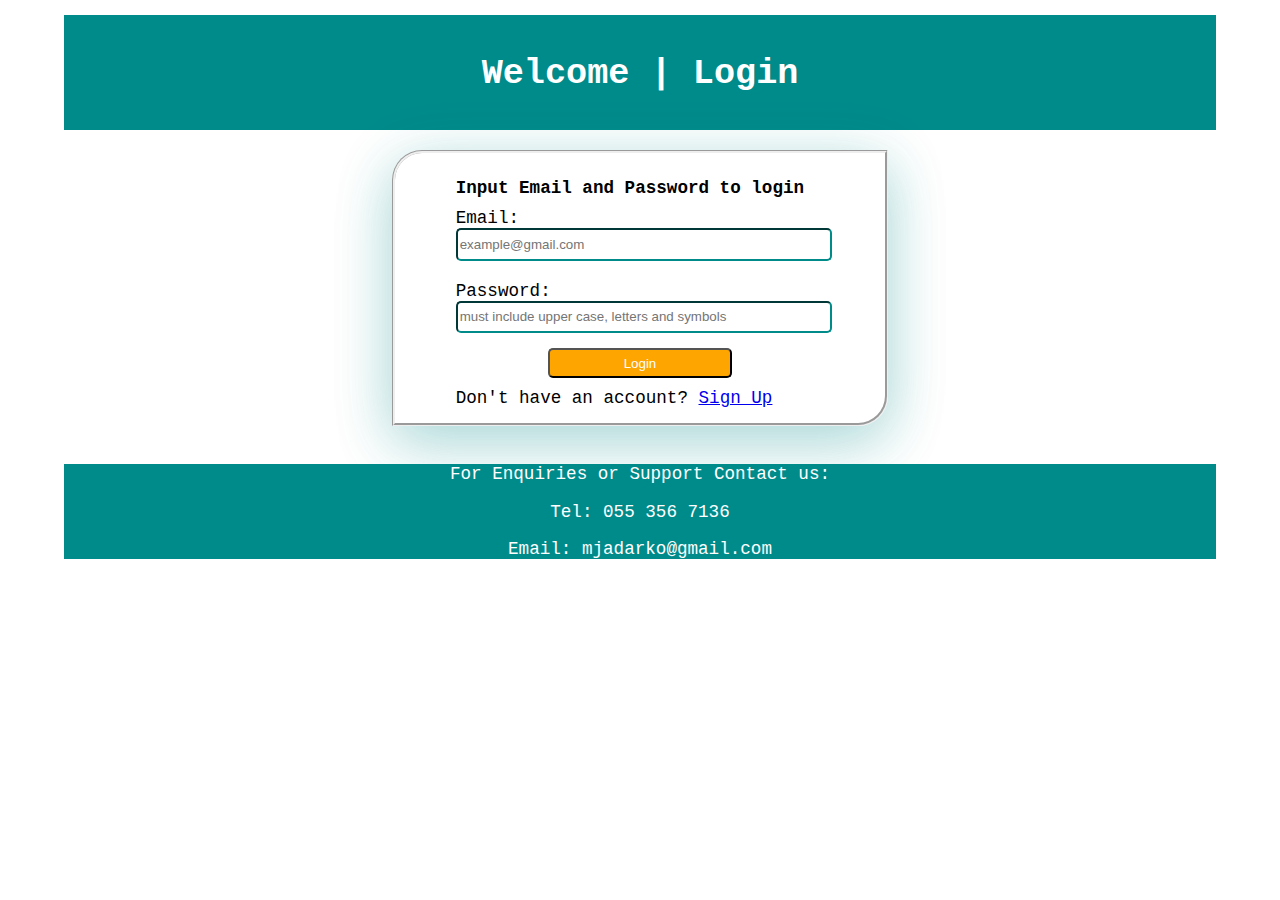
<file: index.html>
<!DOCTYPE html>
<html>

<head>
    <meta charset="utf-8">
    <meta name="viewport" content="width=device-width">
    <link rel="stylesheet" type="text/css" href="./css/style.css">
    <title>E-Library | login</title>
</head>

<body>
    <header class="banner">
        <div class="container">
            <h1 id="heading">Welcome | Login</h1>
        </div>
    </header>
    <div class="spacing "></div>
    <div class="inputs">
        <form id="login ">
            <div class="inner">
                <label id="label"><strong>Input Email and Password to login</strong></label>
            </div>
            <div class="inner">
                <label class="form_label" id="idmail">Email:</label>
                <input id="email" class="text-input" type="email" placeholder="example@gmail.com">
            </div>
            <div id="password-div" class="inner">
                <label class="form_label">Password:</label>
                <input id="password" class="text-input" type="password" placeholder="must include upper case, letters and symbols">
            </div>
            <button class="button">Login</button>
            <div class="inner">
                <label>Don't have an account? <a href="./pages/signup.html">Sign Up</a></label>
            </div>
        </form>
    </div>
    <div class="spacing"></div>
    <div class="contain">
        <footer class="banner ">
            <p>For Enquiries or Support Contact us: </p>
            <p>Tel: 055 356 7136</p>
            <p>Email: mjadarko@gmail.com</p>
        </footer>
    </div>

</body>

</html>
</file>
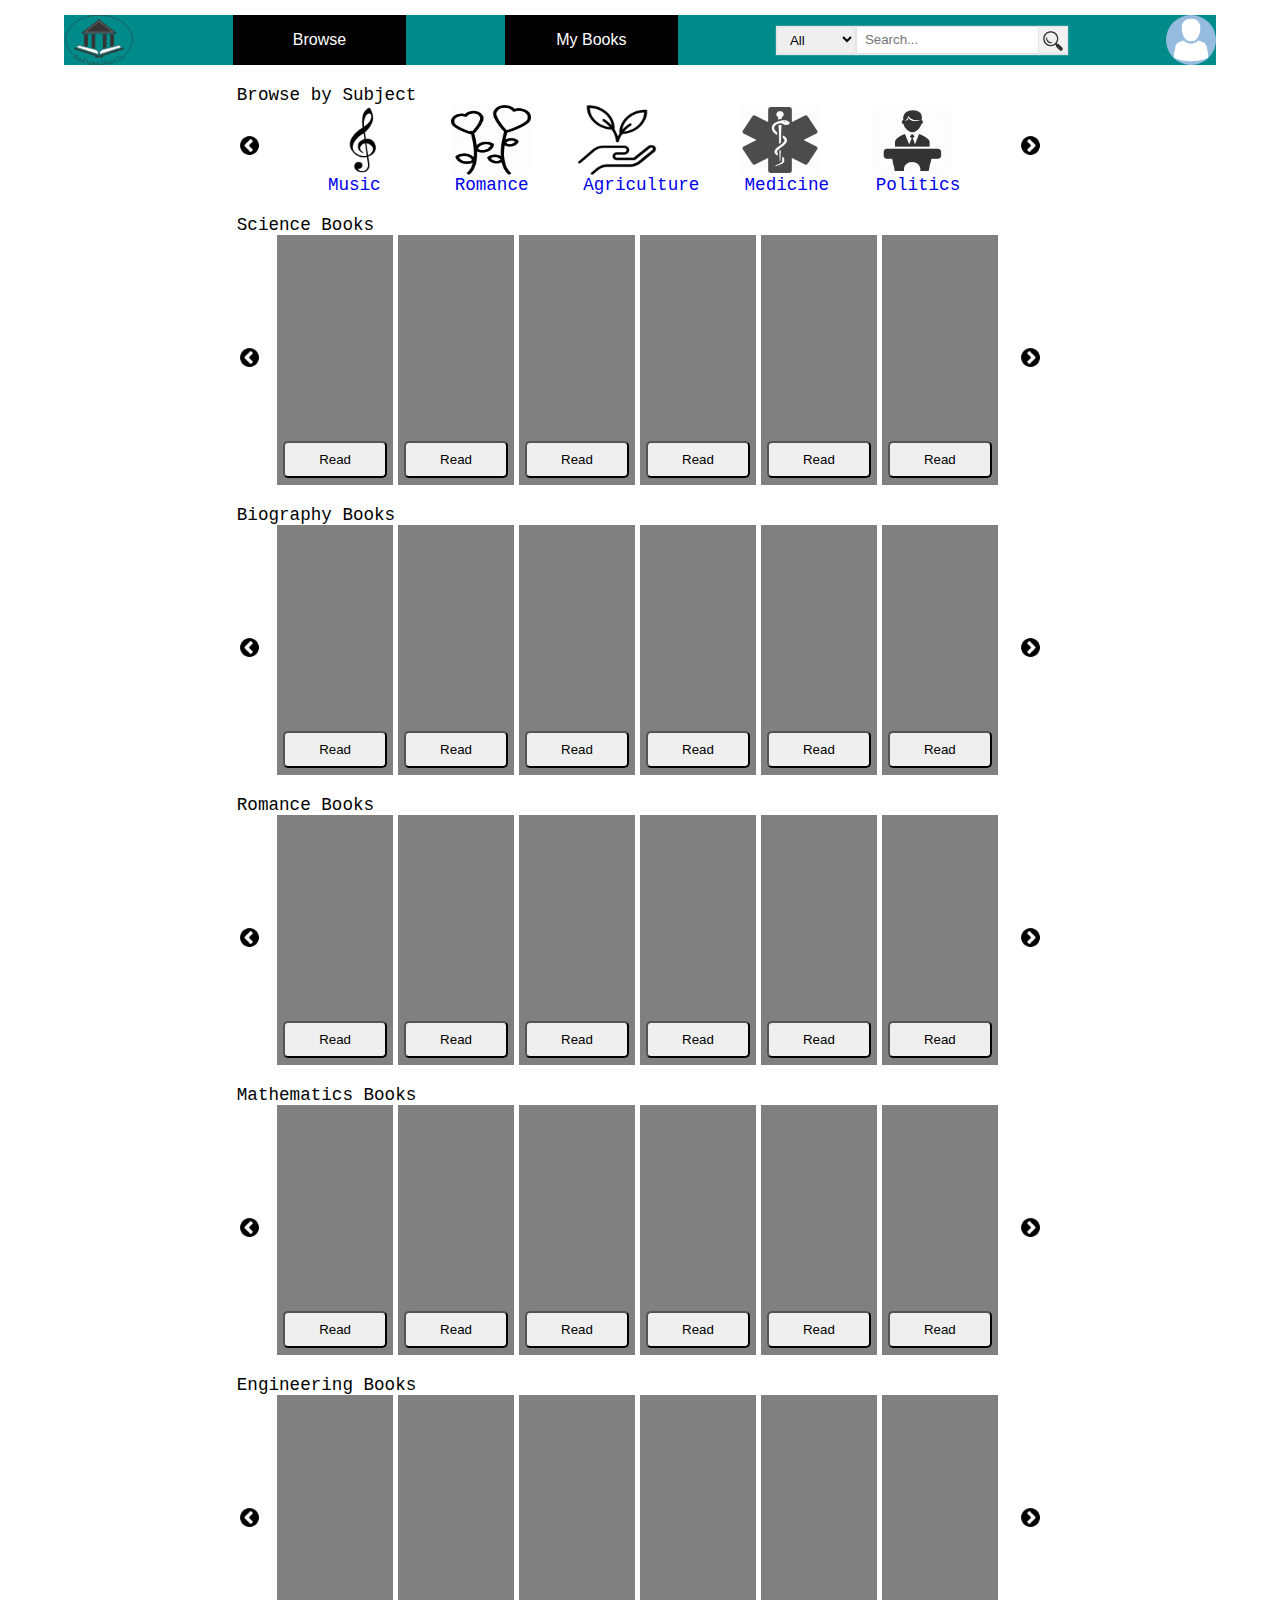
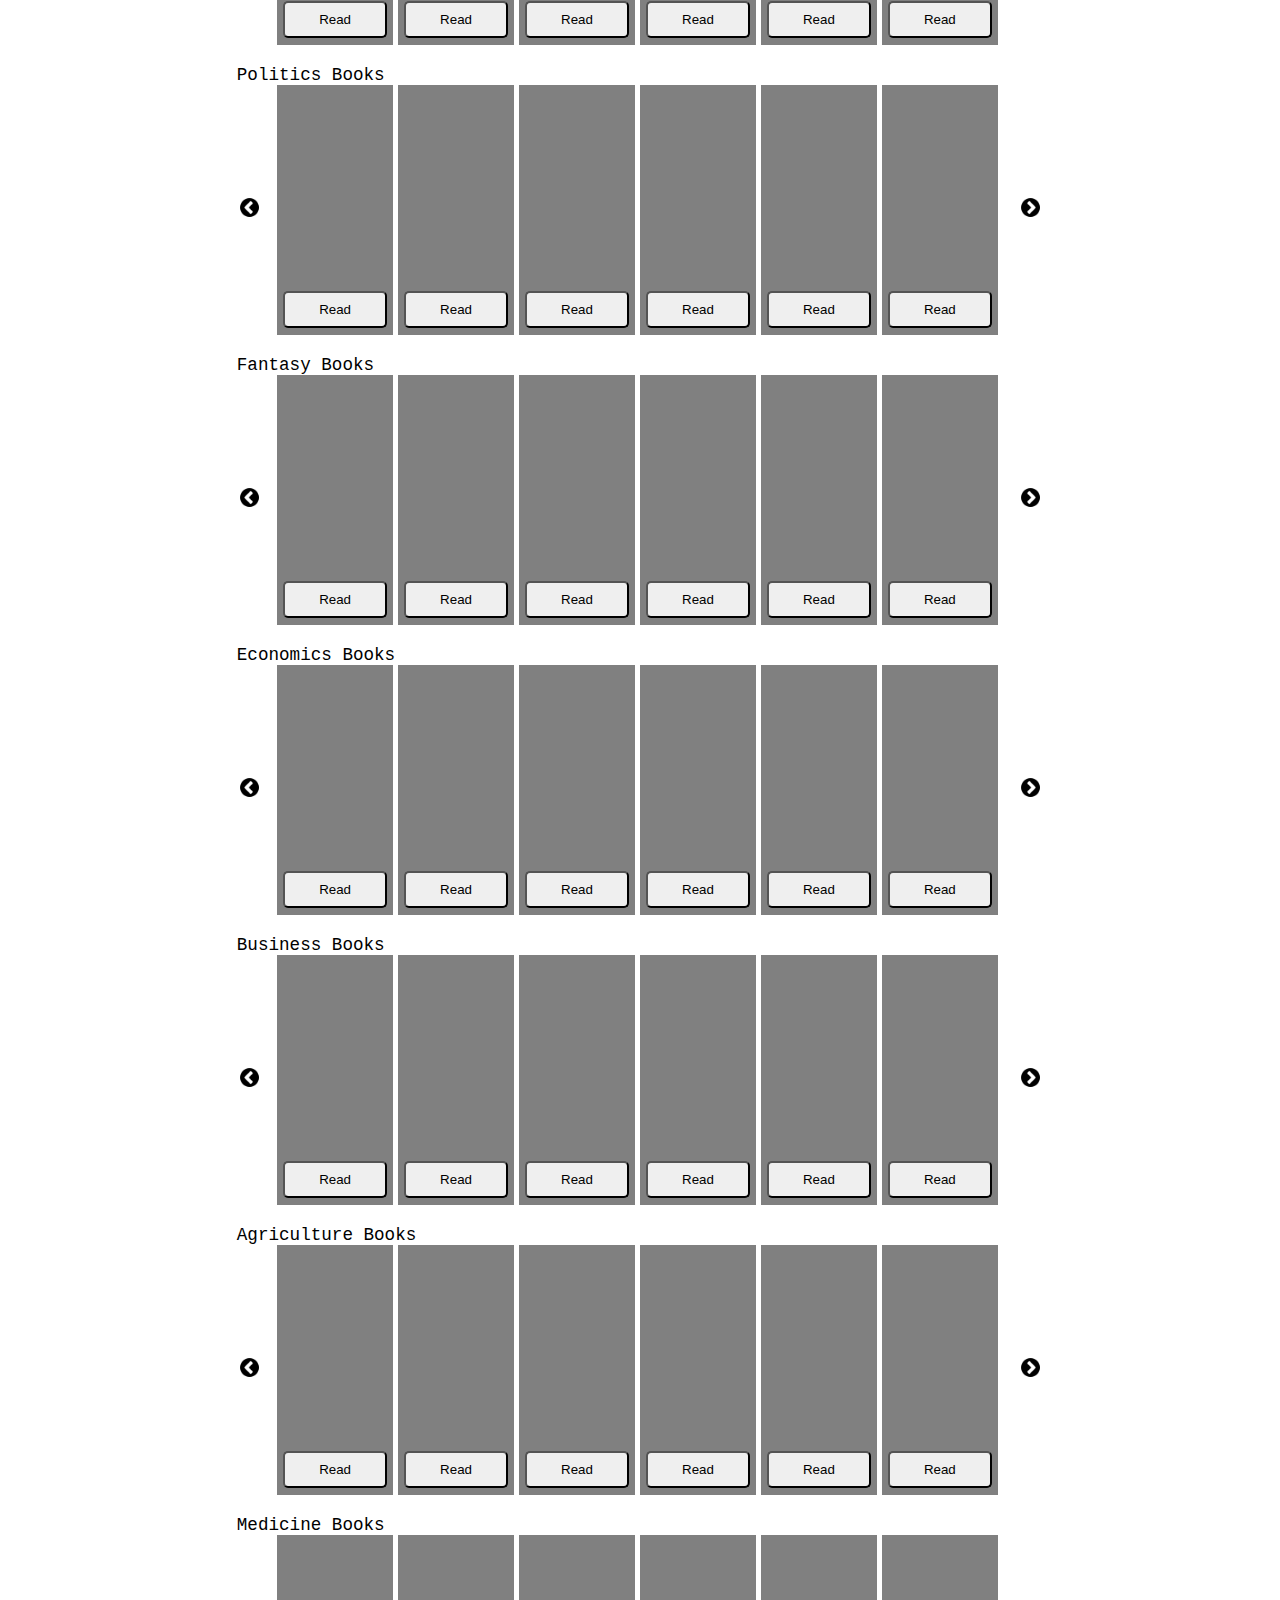
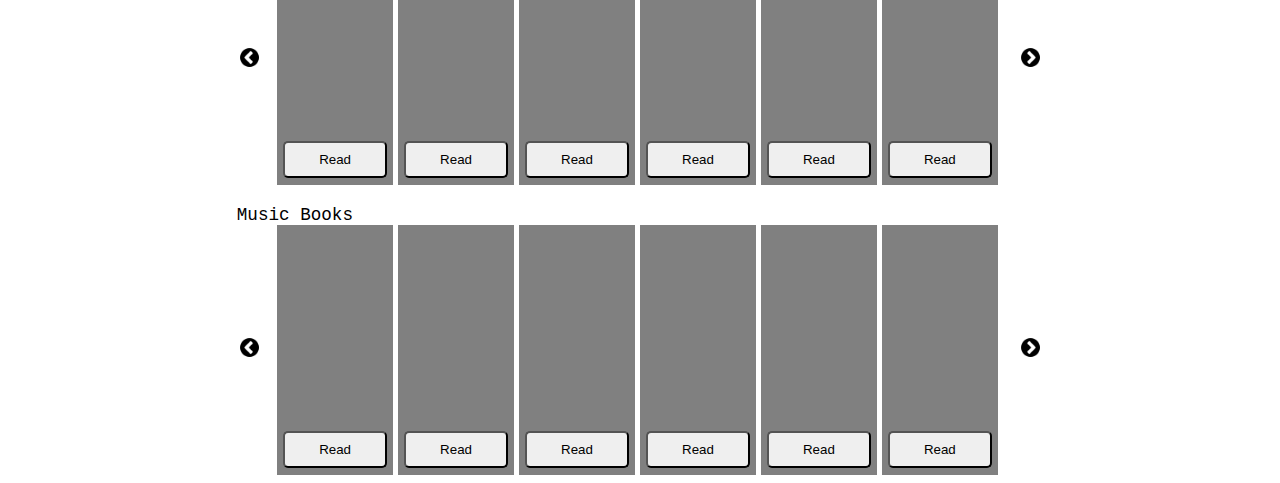
<file: pages/homepage.html>
<!DOCTYPE html>
<html>

<head>
    <meta charset="utf-8">
    <title></title>
    <link rel="stylesheet" type="text/css" href="../css/homepagestyle.css">
</head>

<body>
    <header>
        <div class="main-container">
            <img class="mylogo" src="../images/logos/logo.png">
            <div class="browse-dropdown-container">
                <button class="browse-dropdownbtn">Browse </button>
                <div class="browse-dropdown-content">
                    <a href="#">Science</a>
                    <a href="#">Biography</a>
                    <a href="#">Romance</a>
                    <a href="#">Mathematics</a>
                    <a href="#">Engineering</a>
                    <a href="#">Politics</a>
                    <a href="#">Fantasy</a>
                    <a href="#">Economics</a>
                    <a href="#">Business</a>
                    <a href="#">Agriculture</a>
                    <a href="#">Medicine</a>
                    <a href="#">Music</a>
                </div>
            </div>

            <div class="mybooks-dropdown-container">
                <button class="mybooks-dropdownbtn">My Books </button>
                <div class="mybooks-dropdown-content">
                    <a href="#">My Reading List</a>
                    <a href="#">Recent Books</a>
                    <a href="#">Shared List</a>
                </div>
            </div>
            <div class="search-container">
                <select id="filter-box">
                <option value="All" selected>All</option>
                <option value="Author">Author</option>
                <option value="Title">Title</option>
                <option value="Subject">Subject</option>
                <option value="My List">My List</option>
            </select>
                <input type="search" placeholder="Search..." id="search-box">
                <div id="search-image"><img src="../images/logos/search-icon.png"></div>
            </div>
            <img class="avatar" src="../images/logos/avatar.png">
        </div>
    </header>
    <div class="spacing"></div>
    <div class="browse-container">
        <div>
            <label>Browse by Subject</label>
        </div>
        <div class="arrows-plus-box">
            <img class="arrows" src="../images/icons/left-arrow.png">
            <div class="browse-images">
                <div>
                    <a href="#">
                        <img src="../images/icons/music.png">
                        <label>Music</label>
                    </a>
                </div>
                <div>
                    <a href="#">
                        <img src="../images/icons/romance.png">
                        <label>Romance</label>
                    </a>
                </div>
                <div>
                    <a href="#">
                        <img src="../images/icons/agric.png">
                        <label>Agriculture</label>
                    </a>
                </div>
                <div>
                    <a href="#">
                        <img src="../images/icons/med.png">
                        <label>Medicine</label>
                    </a>
                </div>
                <div>
                    <a href="#">
                        <img src="../images/icons/Politics.png">
                        <label>Politics</label>
                    </a>
                </div>
            </div>
            <img class="arrows" src="../images/icons/right-arrow.png">
        </div>
    </div>
    <div class="spacing"></div>
    <div class="books">
        <div><label>Science Books</label></div>
        <div class="arrows-plus-box">
            <img class="arrows-for-book-images" src="../images/icons/left-arrow.png">
            <div class="book-containers">
                <div class="book-image-container">
                    <div class="book-image">
                        <a href="#"></a>
                    </div>
                    <button>Read</button>
                </div>
                <div class="book-image-container">
                    <div class="book-image">
                        <a href="#"></a>
                    </div>
                    <button>Read</button>
                </div>
                <div class="book-image-container">
                    <div class="book-image">
                        <a href="#"></a>
                    </div>
                    <button>Read</button>
                </div>
                <div class="book-image-container">
                    <div class="book-image">
                        <a href="#"></a>
                    </div>
                    <button>Read</button>
                </div>
                <div class="book-image-container">
                    <div class="book-image">
                        <a href="#"></a>
                    </div>
                    <button>Read</button>
                </div>
                <div class="book-image-container">
                    <div class="book-image">
                        <a href="#"></a>
                    </div>
                    <button>Read</button>
                </div>

            </div>
            <img class="arrows-for-book-images" src="../images/icons/right-arrow.png">
        </div>
    </div>
    <div class="spacing"></div>
    <div class="books">
        <div><label>Biography Books</label></div>
        <div class="arrows-plus-box">
            <img class="arrows-for-book-images" src="../images/icons/left-arrow.png">
            <div class="book-containers">
                <div class="book-image-container">
                    <div class="book-image">
                        <a href="#"></a>
                    </div>
                    <button>Read</button>
                </div>
                <div class="book-image-container">
                    <div class="book-image">
                        <a href="#"></a>
                    </div>
                    <button>Read</button>
                </div>
                <div class="book-image-container">
                    <div class="book-image">
                        <a href="#"></a>
                    </div>
                    <button>Read</button>
                </div>
                <div class="book-image-container">
                    <div class="book-image">
                        <a href="#"></a>
                    </div>
                    <button>Read</button>
                </div>
                <div class="book-image-container">
                    <div class="book-image">
                        <a href="#"></a>
                    </div>
                    <button>Read</button>
                </div>
                <div class="book-image-container">
                    <div class="book-image">
                        <a href="#"></a>
                    </div>
                    <button>Read</button>
                </div>

            </div>
            <img class="arrows-for-book-images" src="../images/icons/right-arrow.png">
        </div>
    </div>
    <div class="spacing"></div>
    <div class="books">
        <div><label>Romance Books</label></div>
        <div class="arrows-plus-box">
            <img class="arrows-for-book-images" src="../images/icons/left-arrow.png">
            <div class="book-containers">
                <div class="book-image-container">
                    <div class="book-image">
                        <a href="#"></a>
                    </div>
                    <button>Read</button>
                </div>
                <div class="book-image-container">
                    <div class="book-image">
                        <a href="#"></a>
                    </div>
                    <button>Read</button>
                </div>
                <div class="book-image-container">
                    <div class="book-image">
                        <a href="#"></a>
                    </div>
                    <button>Read</button>
                </div>
                <div class="book-image-container">
                    <div class="book-image">
                        <a href="#"></a>
                    </div>
                    <button>Read</button>
                </div>
                <div class="book-image-container">
                    <div class="book-image">
                        <a href="#"></a>
                    </div>
                    <button>Read</button>
                </div>
                <div class="book-image-container">
                    <div class="book-image">
                        <a href="#"></a>
                    </div>
                    <button>Read</button>
                </div>

            </div>
            <img class="arrows-for-book-images" src="../images/icons/right-arrow.png">
        </div>
    </div>
    <div class="spacing"></div>
    <div class="books">
        <div><label>Mathematics Books</label></div>
        <div class="arrows-plus-box">
            <img class="arrows-for-book-images" src="../images/icons/left-arrow.png">
            <div class="book-containers">
                <div class="book-image-container">
                    <div class="book-image">
                        <a href="#"></a>
                    </div>
                    <button>Read</button>
                </div>
                <div class="book-image-container">
                    <div class="book-image">
                        <a href="#"></a>
                    </div>
                    <button>Read</button>
                </div>
                <div class="book-image-container">
                    <div class="book-image">
                        <a href="#"></a>
                    </div>
                    <button>Read</button>
                </div>
                <div class="book-image-container">
                    <div class="book-image">
                        <a href="#"></a>
                    </div>
                    <button>Read</button>
                </div>
                <div class="book-image-container">
                    <div class="book-image">
                        <a href="#"></a>
                    </div>
                    <button>Read</button>
                </div>
                <div class="book-image-container">
                    <div class="book-image">
                        <a href="#"></a>
                    </div>
                    <button>Read</button>
                </div>

            </div>
            <img class="arrows-for-book-images" src="../images/icons/right-arrow.png">
        </div>
    </div>
    <div class="spacing"></div>
    <div class="books">
        <div><label>Engineering Books</label></div>
        <div class="arrows-plus-box">
            <img class="arrows-for-book-images" src="../images/icons/left-arrow.png">
            <div class="book-containers">
                <div class="book-image-container">
                    <div class="book-image">
                        <a href="#"></a>
                    </div>
                    <button>Read</button>
                </div>
                <div class="book-image-container">
                    <div class="book-image">
                        <a href="#"></a>
                    </div>
                    <button>Read</button>
                </div>
                <div class="book-image-container">
                    <div class="book-image">
                        <a href="#"></a>
                    </div>
                    <button>Read</button>
                </div>
                <div class="book-image-container">
                    <div class="book-image">
                        <a href="#"></a>
                    </div>
                    <button>Read</button>
                </div>
                <div class="book-image-container">
                    <div class="book-image">
                        <a href="#"></a>
                    </div>
                    <button>Read</button>
                </div>
                <div class="book-image-container">
                    <div class="book-image">
                        <a href="#"></a>
                    </div>
                    <button>Read</button>
                </div>

            </div>
            <img class="arrows-for-book-images" src="../images/icons/right-arrow.png">
        </div>
    </div>
    <div class="spacing"></div>
    <div class="books">
        <div><label>Politics Books</label></div>
        <div class="arrows-plus-box">
            <img class="arrows-for-book-images" src="../images/icons/left-arrow.png">
            <div class="book-containers">
                <div class="book-image-container">
                    <div class="book-image">
                        <a href="#"></a>
                    </div>
                    <button>Read</button>
                </div>
                <div class="book-image-container">
                    <div class="book-image">
                        <a href="#"></a>
                    </div>
                    <button>Read</button>
                </div>
                <div class="book-image-container">
                    <div class="book-image">
                        <a href="#"></a>
                    </div>
                    <button>Read</button>
                </div>
                <div class="book-image-container">
                    <div class="book-image">
                        <a href="#"></a>
                    </div>
                    <button>Read</button>
                </div>
                <div class="book-image-container">
                    <div class="book-image">
                        <a href="#"></a>
                    </div>
                    <button>Read</button>
                </div>
                <div class="book-image-container">
                    <div class="book-image">
                        <a href="#"></a>
                    </div>
                    <button>Read</button>
                </div>

            </div>
            <img class="arrows-for-book-images" src="../images/icons/right-arrow.png">
        </div>
    </div>
    <div class="spacing"></div>
    <div class="books">
        <div><label>Fantasy Books</label></div>
        <div class="arrows-plus-box">
            <img class="arrows-for-book-images" src="../images/icons/left-arrow.png">
            <div class="book-containers">
                <div class="book-image-container">
                    <div class="book-image">
                        <a href="#"></a>
                    </div>
                    <button>Read</button>
                </div>
                <div class="book-image-container">
                    <div class="book-image">
                        <a href="#"></a>
                    </div>
                    <button>Read</button>
                </div>
                <div class="book-image-container">
                    <div class="book-image">
                        <a href="#"></a>
                    </div>
                    <button>Read</button>
                </div>
                <div class="book-image-container">
                    <div class="book-image">
                        <a href="#"></a>
                    </div>
                    <button>Read</button>
                </div>
                <div class="book-image-container">
                    <div class="book-image">
                        <a href="#"></a>
                    </div>
                    <button>Read</button>
                </div>
                <div class="book-image-container">
                    <div class="book-image">
                        <a href="#"></a>
                    </div>
                    <button>Read</button>
                </div>

            </div>
            <img class="arrows-for-book-images" src="../images/icons/right-arrow.png">
        </div>
    </div>
    <div class="spacing"></div>
    <div class="books">
        <div><label>Economics Books</label></div>
        <div class="arrows-plus-box">
            <img class="arrows-for-book-images" src="../images/icons/left-arrow.png">
            <div class="book-containers">
                <div class="book-image-container">
                    <div class="book-image">
                        <a href="#"></a>
                    </div>
                    <button>Read</button>
                </div>
                <div class="book-image-container">
                    <div class="book-image">
                        <a href="#"></a>
                    </div>
                    <button>Read</button>
                </div>
                <div class="book-image-container">
                    <div class="book-image">
                        <a href="#"></a>
                    </div>
                    <button>Read</button>
                </div>
                <div class="book-image-container">
                    <div class="book-image">
                        <a href="#"></a>
                    </div>
                    <button>Read</button>
                </div>
                <div class="book-image-container">
                    <div class="book-image">
                        <a href="#"></a>
                    </div>
                    <button>Read</button>
                </div>
                <div class="book-image-container">
                    <div class="book-image">
                        <a href="#"></a>
                    </div>
                    <button>Read</button>
                </div>

            </div>
            <img class="arrows-for-book-images" src="../images/icons/right-arrow.png">
        </div>
    </div>
    <div class="spacing"></div>
    <div class="books">
        <div><label>Business Books</label></div>
        <div class="arrows-plus-box">
            <img class="arrows-for-book-images" src="../images/icons/left-arrow.png">
            <div class="book-containers">
                <div class="book-image-container">
                    <div class="book-image">
                        <a href="#"></a>
                    </div>
                    <button>Read</button>
                </div>
                <div class="book-image-container">
                    <div class="book-image">
                        <a href="#"></a>
                    </div>
                    <button>Read</button>
                </div>
                <div class="book-image-container">
                    <div class="book-image">
                        <a href="#"></a>
                    </div>
                    <button>Read</button>
                </div>
                <div class="book-image-container">
                    <div class="book-image">
                        <a href="#"></a>
                    </div>
                    <button>Read</button>
                </div>
                <div class="book-image-container">
                    <div class="book-image">
                        <a href="#"></a>
                    </div>
                    <button>Read</button>
                </div>
                <div class="book-image-container">
                    <div class="book-image">
                        <a href="#"></a>
                    </div>
                    <button>Read</button>
                </div>

            </div>
            <img class="arrows-for-book-images" src="../images/icons/right-arrow.png">
        </div>
    </div>
    <div class="spacing"></div>
    <div class="books">
        <div><label>Agriculture Books</label></div>
        <div class="arrows-plus-box">
            <img class="arrows-for-book-images" src="../images/icons/left-arrow.png">
            <div class="book-containers">
                <div class="book-image-container">
                    <div class="book-image">
                        <a href="#"></a>
                    </div>
                    <button>Read</button>
                </div>
                <div class="book-image-container">
                    <div class="book-image">
                        <a href="#"></a>
                    </div>
                    <button>Read</button>
                </div>
                <div class="book-image-container">
                    <div class="book-image">
                        <a href="#"></a>
                    </div>
                    <button>Read</button>
                </div>
                <div class="book-image-container">
                    <div class="book-image">
                        <a href="#"></a>
                    </div>
                    <button>Read</button>
                </div>
                <div class="book-image-container">
                    <div class="book-image">
                        <a href="#"></a>
                    </div>
                    <button>Read</button>
                </div>
                <div class="book-image-container">
                    <div class="book-image">
                        <a href="#"></a>
                    </div>
                    <button>Read</button>
                </div>

            </div>
            <img class="arrows-for-book-images" src="../images/icons/right-arrow.png">
        </div>
    </div>
    <div class="spacing"></div>
    <div class="books">
        <div><label>Medicine Books</label></div>
        <div class="arrows-plus-box">
            <img class="arrows-for-book-images" src="../images/icons/left-arrow.png">
            <div class="book-containers">
                <div class="book-image-container">
                    <div class="book-image">
                        <a href="#"></a>
                    </div>
                    <button>Read</button>
                </div>
                <div class="book-image-container">
                    <div class="book-image">
                        <a href="#"></a>
                    </div>
                    <button>Read</button>
                </div>
                <div class="book-image-container">
                    <div class="book-image">
                        <a href="#"></a>
                    </div>
                    <button>Read</button>
                </div>
                <div class="book-image-container">
                    <div class="book-image">
                        <a href="#"></a>
                    </div>
                    <button>Read</button>
                </div>
                <div class="book-image-container">
                    <div class="book-image">
                        <a href="#"></a>
                    </div>
                    <button>Read</button>
                </div>
                <div class="book-image-container">
                    <div class="book-image">
                        <a href="#"></a>
                    </div>
                    <button>Read</button>
                </div>

            </div>
            <img class="arrows-for-book-images" src="../images/icons/right-arrow.png">
        </div>
    </div>
    <div class="spacing"></div>
    <div class="books">
        <div><label>Music Books</label></div>
        <div class="arrows-plus-box">
            <img class="arrows-for-book-images" src="../images/icons/left-arrow.png">
            <div class="book-containers">
                <div class="book-image-container">
                    <div class="book-image">
                        <a href="#"></a>
                    </div>
                    <button>Read</button>
                </div>
                <div class="book-image-container">
                    <div class="book-image">
                        <a href="#"></a>
                    </div>
                    <button>Read</button>
                </div>
                <div class="book-image-container">
                    <div class="book-image">
                        <a href="#"></a>
                    </div>
                    <button>Read</button>
                </div>
                <div class="book-image-container">
                    <div class="book-image">
                        <a href="#"></a>
                    </div>
                    <button>Read</button>
                </div>
                <div class="book-image-container">
                    <div class="book-image">
                        <a href="#"></a>
                    </div>
                    <button>Read</button>
                </div>
                <div class="book-image-container">
                    <div class="book-image">
                        <a href="#"></a>
                    </div>
                    <button>Read</button>
                </div>

            </div>
            <img class="arrows-for-book-images" src="../images/icons/right-arrow.png">
        </div>
    </div>
</body>

</html>
</file>
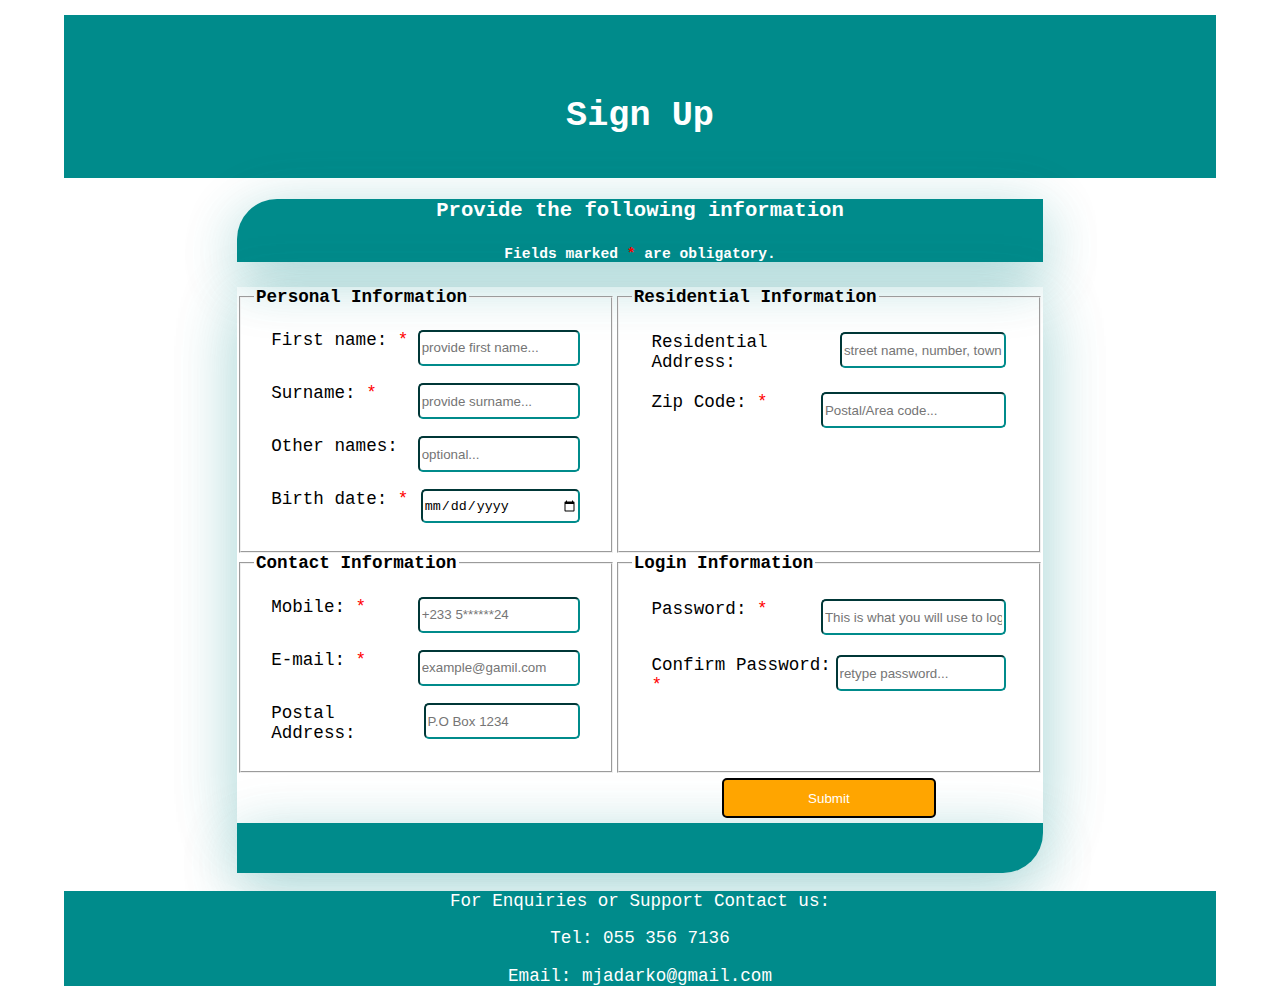
<file: pages/signup.html>
<!DOCTYPE html>
<html>

<head>
    <meta charset="utf-8">
    <meta name="viewport" content="width=device-width">
    <link rel="stylesheet" type="text/css" href="../css/signupstyle.css">
    <title>E-Library | sign up</title>
</head>

<body>
    <header>
        <div id="up-down-bar">
            <h1>Sign Up</h1>
        </div>
    </header>
    <div class="heading">
        <h3>Provide the following information</h3>
        <h5>Fields marked <span class="important">*</span> are obligatory.</h5>
    </div>
    <div id="entire-container">
        <form>
            <fieldset id="p-infogroup">
                <legend>Personal Information</legend>
                <div>
                    <label>First name: <span class="important">*</span></label>
                    <input type="text" placeholder="provide first name...">
                </div>
                <div>
                    <label>Surname: <span class="important">*</span></label>
                    <input type="text" placeholder="provide surname...">
                </div>
                <div>
                    <label>Other names:</label>
                    <input type="text" placeholder="optional...">
                </div>
                <div>
                    <label>Birth date: <span class="important">*</span></label>
                    <input type="date">
                </div>
            </fieldset>
            <fieldset id="r-infogroup">
                <legend>Residential Information</legend>
                <div>
                    <label>Residential Address:</label>
                    <input type="text" placeholder="street name, number, town , region...">
                </div>
                <div>
                    <label>Zip Code: <span class="important">*</span></label>
                    <input type="text" placeholder="Postal/Area code... ">
                </div>
            </fieldset>
            <fieldset id="c-infogroup">
                <legend>Contact Information</legend>
                <div>
                    <label>Mobile: <span class="important">*</span></label>
                    <input type="text" placeholder="+233 5******24">
                </div>
                <div>
                    <label>E-mail: <span class="important">*</span></label>
                    <input type="email" placeholder="example@gamil.com">
                </div>
                <div>
                    <label>Postal Address:</label>
                    <input type="text" placeholder="P.O Box 1234 ">
                </div>
            </fieldset>
            <fieldset id="l-infogroup">
                <legend>Login Information</legend>
                <div>
                    <label>Password: <span class="important">*</span></label>
                    <input type="password" placeholder="This is what you will use to login">
                </div>
                <div>
                    <label>Confirm Password: <span class="important">*</span></label>
                    <input type="password" placeholder="retype password...">
                </div>
            </fieldset>
            <div class="empty-div"></div>
            <button>Submit</button>
            <div id="baseline"></div>
        </form>
    </div>
    <div class="spacing"></div>
    <footer>
        <p>For Enquiries or Support Contact us: </p>
        <p>Tel: 055 356 7136</p>
        <p>Email: mjadarko@gmail.com</p>
    </footer>

</body>

</html>
</file>
<file: css/style.css>
body {
    font-family: 'Courier New', Courier, monospace;
    font-size: 1.1em;
    margin-top: 15px;
    margin-right: 5%;
    margin-left: 5%;
}

.container {
    background-color: DarkCyan;
    height: 100px;
    text-align: center;
    padding-top: 15px;
    color: white;
}

footer {
    background-color: DarkCyan;
    height: 10%;
    text-align: center;
    color: white;
}

.spacing {
    height: 20px;
}

.inputs {
    border-style: groove;
    border-radius: 30px 0px 30px 0px;
    width: 40%;
    margin: auto;
    height: 20%;
    padding: 15px;
    box-shadow: 0 10px 60px 0 rgba(0, 139, 139, 0.2), 0 20px 60px 0 rgba(0, 139, 139, 0.19);
}

form {
    /*width: 80%;*/
    margin: auto;
    display: flex;
    flex-direction: column;
    justify-content: space-between;
}

form div {
    width: 80%;
    margin: auto;
}

button {
    margin-top: 15px;
    min-width: 40%;
    height: 30px;
    background: orange;
    color: white;
    border-radius: 5px;
    margin-left: auto;
    margin-right: auto;
}

button:hover {
    background-color: darkcyan;
}

.inner {
    margin-top: 10px;
}

#idmail {
    margin-right: 31px;
}

input {
    border-radius: 5px;
    border-color: darkcyan;
    height: 2em;
    width: 100%;
}

#password-div {
    margin-top: 20px;
}

@media(max-width: 600px) {
    button {
        width: 80%;
    }
}
</file>
<file: css/homepagestyle.css>
body {
    font-family: 'Courier New', Courier, monospace;
    font-size: 1.1em;
    margin-top: 15px;
    margin-right: 5%;
    margin-left: 5%;
}

.spacing {
    height: 20px;
}

.main-container {
    background-color: darkcyan;
    display: flex;
    justify-content: space-between;
    flex-wrap: wrap;
}

.mylogo {
    width: 70px;
    height: 50px;
}

.browse-dropdown-container,
.mybooks-dropdown-container {
    height: 100%;
    width: 15%;
}

.browse-dropdownbtn,
.mybooks-dropdownbtn {
    height: 100%;
    width: 100%;
}

.avatar {
    border-radius: 50%;
    width: 50px;
    height: 50px;
}

#search-box {
    border-top: thin solid #e5e5e5;
    border-right: thin solid #e5e5e5;
    border-bottom: 0;
    border-left: thin solid #e5e5e5;
    box-shadow: 0px 1px 1px 1px #e5e5e5;
    height: 27px;
    margin: 0.8em 0 0.5em;
    outline: 0;
    padding: 0.4em 0 0.4em 0.6em;
    width: 70%;
}

#search-image {
    background-color: #f1f1f1;
    border-top: thin solid #e5e5e5;
    border-bottom: 0;
    box-shadow: 0px 1px 1px 1px #e5e5e5;
    cursor: pointer;
    height: 25.5px;
    margin: 11px 0 0 0;
    text-align: center;
    width: 10%;
}

#filter-box {
    border-top: thin solid #e5e5e5;
    border-right: thin solid #e5e5e5;
    border-bottom: 0;
    border-left: thin solid #e5e5e5;
    box-shadow: 0px 1px 1px 1px #e5e5e5;
    height: 27px;
    margin: 0.8em 0 0.5em;
    outline: 0;
    padding: 0.4em 0 0.4em 0.6em;
    width: 30%;
}

#search-image img {
    margin: 4px;
    width: 20px;
}

.search-container {
    display: flex;
}

.browse-dropdownbtn {
    background-color: black;
    /* #4CAF50;*/
    color: white;
    padding: 16px;
    font-size: 16px;
    border: none;
    cursor: pointer;
}

.browse-dropdown-container {
    position: relative;
    display: inline-block;
}

.browse-dropdown-content a:hover {
    background-color: #f1f1f1
}

.browse-dropdown-container:hover .browse-dropdown-content {
    display: block;
}

.browse-dropdown-container:hover .browse-dropdownbtn {
    background-color: #3e8e41;
}

.browse-dropdown-content {
    display: none;
    position: absolute;
    background-color: #f9f9f9;
    min-width: 160px;
    box-shadow: 0px 8px 16px 0px rgba(0, 0, 0, 0.2);
    z-index: 1;
}

.browse-dropdown-content a {
    color: black;
    padding: 12px 16px;
    text-decoration: none;
    display: block;
}

.mybooks-dropdownbtn {
    background-color: black;
    /* #4CAF50;*/
    color: white;
    padding: 16px;
    font-size: 16px;
    border: none;
    cursor: pointer;
}

.mybooks-dropdown-container {
    position: relative;
    display: inline-block;
}

.mybooks-dropdown-content a:hover {
    background-color: #f1f1f1
}

.mybooks-dropdown-container:hover .mybooks-dropdown-content {
    display: block;
}

.mybooks-dropdown-container:hover .mybooks-dropdownbtn {
    background-color: #3e8e41;
}

.mybooks-dropdown-content {
    display: none;
    position: absolute;
    background-color: #f9f9f9;
    min-width: 160px;
    box-shadow: 0px 8px 16px 0px rgba(0, 0, 0, 0.2);
    z-index: 1;
}

.mybooks-dropdown-content a {
    color: black;
    padding: 12px 16px;
    text-decoration: none;
    display: block;
}

.browse-container,
.books {
    width: 70%;
    margin: auto;
}

.arrows-plus-box {
    width: 100%;
    display: inline-flex;
    justify-content: space-between;
}

.browse-images {
    display: flex;
    flex-direction: row;
    justify-content: space-evenly;
    width: 90%;
}

.browse-images img {
    width: 80px;
    height: 70px;
}

.browse-images div a {
    text-decoration: none;
    display: flex;
    flex-direction: column;
    justify-content: center
}

.browse-images div a label {
    margin-left: 5%;
}

.arrows {
    width: 25px;
    height: 25px;
    margin-top: 28px;
}

.arrows:hover {
    cursor: pointer;
}

.book-containers {
    display: flex;
    justify-content: space-between;
    width: 90%;
}

.book-image-container {
    width: 140px;
    height: 250px;
    background-color: gray;
    display: flex;
    flex-direction: column;
    margin-right: 5px;
}

.book-image {
    width: 100%;
    height: 80%;
}

.book-image-container button {
    height: 15%;
    width: 90%;
    margin-top: 5%;
    margin-left: auto;
    margin-right: auto;
    border-radius: 5px;
}

.arrows-for-book-images {
    width: 25px;
    height: 25px;
    margin-top: 110px;
}

.arrows-for-book-images:hover {
    cursor: pointer;
}

.book-image:hover {
    cursor: pointer;
}
</file>
<file: css/signupstyle.css>
body {
    font-family: 'Courier New', Courier, monospace;
    font-size: 1.1em;
    margin-top: 15px;
    margin-right: 5%;
    margin-left: 5%;
}

span {
    color: red;
}

legend {
    font-weight: bold;
}

header {
    background-color: darkcyan;
    height: 6em;
    text-align: center;
    color: white;
    padding-top: 5%;
}

form {
    display: grid;
    grid-template-columns: auto auto;
    width: 100%;
    margin: auto;
}

form button {
    width: 50%;
    height: 40px;
    margin: auto;
    background-color: orange;
    border-style: solid;
    border-radius: 5px;
    color: white;
    margin-top: 5px;
    margin-bottom: 5px;
}

form button:hover {
    background-color: darkcyan;
}

form fieldset div {
    margin: 5%;
}

fieldset div {
    display: flex;
    justify-content: space-between;
}

fieldset div input {
    border-radius: 5px;
    border-color: darkcyan;
    height: 30px;
    width: 50%;
}

.heading {
    text-align: center;
    background-color: darkcyan;
    width: 70%;
    color: white;
    margin: auto;
    margin-top: 1%;
    border-top-left-radius: 40px;
    box-shadow: 0 10px 60px 0 rgba(0, 139, 139, 0.2), 0 20px 60px 0 rgba(0, 139, 139, 0.19);
}

#entire-container {
    width: 70%;
    border-style: none;
    margin: auto;
    box-shadow: 0 10px 60px 0 rgba(0, 139, 139, 0.2), 0 20px 60px 0 rgba(0, 139, 139, 0.19);
}

.spacing {
    width: 70%;
    border-bottom-right-radius: 40px;
    height: 50px;
    margin: auto;
    background-color: darkcyan;
    box-shadow: 0 10px 60px 0 rgba(0, 139, 139, 0.2), 0 20px 60px 0 rgba(0, 139, 139, 0.19);
}

footer {
    background-color: darkcyan;
    text-align: center;
    color: white;
}

@media (max-width: 910px) {
    #entire-container {
        width: 80%;
    }
    .heading {
        width: 80%;
    }
    .spacing {
        width: 80%;
    }
    fieldset div {
        display: flex;
        flex-direction: column;
    }
    fieldset div input,
    fieldset div label {
        width: 100%;
    }
}

@media(max-width: 430px) {
    #entire-container {
        width: 100%;
    }
    .heading {
        width: 100%;
    }
    .spacing {
        width: 100%;
    }
}
</file>
